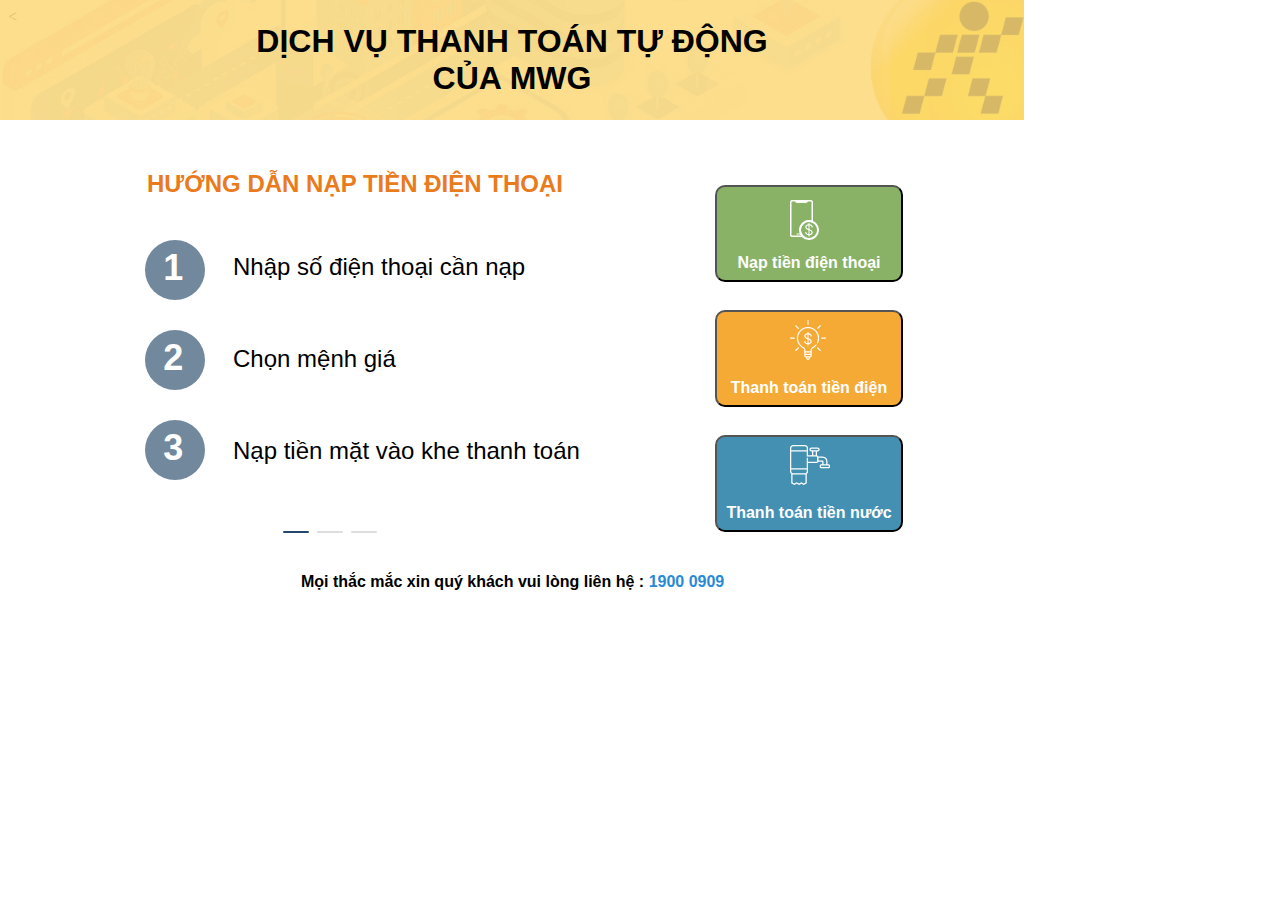
<file: index.html>
<!DOCTYPE html>
<html lang="en">
<link>
<meta charset="UTF-8">
<meta name="viewport" content="width=device-width, initial-scale=1.0">
<title>Home</title>
<link href="/main.css" rel="stylesheet">
</head>

<body>
    <div class="header">
        <img src="/img/Component 2 – 1.png">
        <div class="text-centered">DỊCH VỤ THANH TOÁN TỰ ĐỘNG CỦA MWG</div>
    </div>
    <label style="position:absolute;left:147px;top:170px;font-size:24px;font-family:Arial,Helvetica,sans-serif;font-weight:bold;color:#ea7b1c;">
        HƯỚNG DẪN NẠP TIỀN ĐIỆN THOẠI
    </label>

    <div style="left:145px;top:240px;" class="absolute">
        <div class="circle"></div>
        <div class="textin_circle">1</div>
    </div>

    <div style="left:145px;top:330px;" class="absolute">
        <div class="circle"></div>
        <div class="textin_circle">2</div>
    </div>

    <div style="left:145px;top:420px;" class="absolute">
        <div class="circle"></div>
        <div class="textin_circle">3</div>
    </div>

    <div style="left: 200px;top: 220px;" class="absolute">
        <table id="matrix-2">
            <tr>
                <td>
                    <label class="label-1">Nhập số điện thoại cần nạp</label>
                </td>
            </tr>
            <tr>
                <td>
                    <label class="label-1">Chọn mệnh giá</label>
                </td>
            </tr>
            <tr>
                <td>
                    <label class="label-1">Nạp tiền mặt vào khe thanh toán</label>
                </td>
            </tr>
        </table>
    </div>

    <div style="top:170px;left:700px;" class="absolute">
        <table id="matrix-3">
            <tr>
                <td>
                    <form action="http://127.0.0.1:5500/page/Phone/Phone.html">
                        <div>
                            <button style=" background-color:#89b266; " class="menu-btn ">Nạp tiền điện thoại</button>
                            <form action="http://127.0.0.1:5500/page/Phone/Phone.html">
                                <input class="absolute" type="image" src="img/Group 722.png" style="top:30px;left:90px;outline:none;">
                            </form>
                        </div>
                    </form>
                </td>
            </tr>
            <tr>
                <td>
                    <form action="http://127.0.0.1:5500/page/Electric/Electric.html">
                        <div>
                            <button style=" background-color:#f4aa34; " class="menu-btn ">Thanh toán tiền điện</button>
                            <form action="http://127.0.0.1:5500/page/Electric/Electric.html">
                                <input class="absolute" type="image" src="img/light-bulb.png " style="outline:none;top:150px;left:90px;">
                            </form>
                        </div>
                    </form>
                </td>
            </tr>
            <tr>
                <td>
                    <form action="">
                        <div>
                            <button style=" background-color:#4390b2; " class="menu-btn ">Thanh toán tiền nước</button>
                            <form action="">
                                <input type="image" style="outline:none;top:275px;left:90px;" class="absolute" src="img/Path 50.png ">
                            </form>
                        </div>
                    </form>
                </td>
            </tr>
        </table>
    </div>

    <img style="left: 283px; top: 531px;" class="absolute" src="img/Group 720.png">

    <label class="absolute" style="top:573px;left:301px;
                    font-size:16px;font-weight:bold;font-family:Arial,Helvetica,sans-serif;">
        Mọi thắc mắc xin quý khách vui lòng liên hệ : <span style="color:#288ad6">1900 0909</span></label>

    < </body>

</html>
</file>
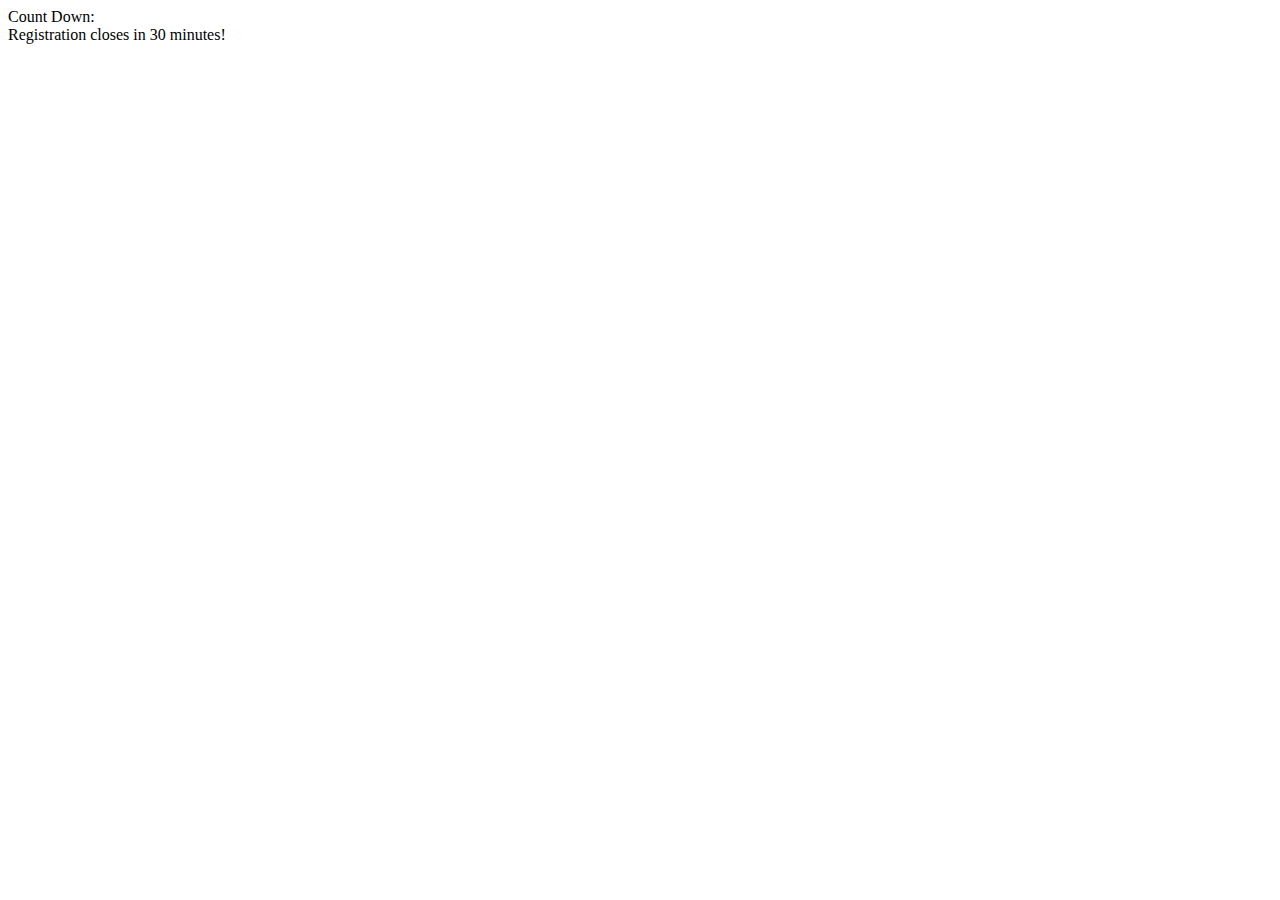
<file: test.html>
<!DOCTYPE html>
<html lang="en">

<head>
    <title>Payment</title>
    <script src="/test.js"></script>
</head>

<body>
    <div>Count Down: <span></span></div>
    <div>Registration closes in <span id="time">30</span> minutes!</div>
</body>

</html>
</file>
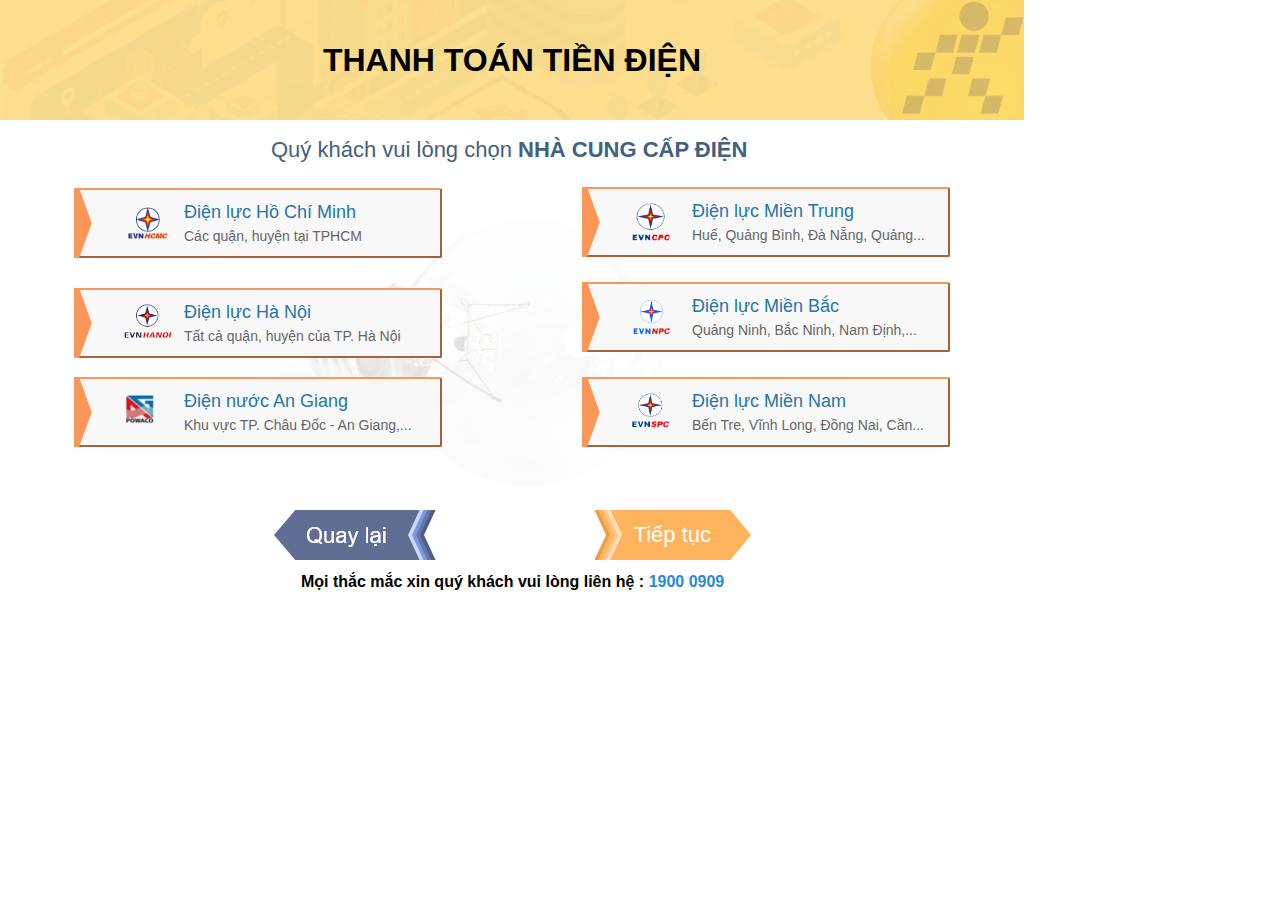
<file: page/Electric/Electric.html>
<!DOCTYPE html>
<html lang="en">

<head>
    <meta charset="UTF-8">
    <meta name="viewport" content="width=device-width, initial-scale=1.0">
    <title>Electric</title>
    <link rel="stylesheet" href="/main.css">
</head>

<body>
    <div class="header">
        <img src="/img/Component 2 – 1.png">
        <div class="text-centered">THANH TOÁN TIỀN ĐIỆN</div>
    </div>

    <label style="top: 137px ;left: 271px ;font-size: 22px;color:#416180;" class="arial absolute">Quý khách vui lòng chọn <span class="bold">NHÀ CUNG CẤP ĐIỆN</span></label>

    <img style="top:209px;left:226px;" class="absolute" src="/img/Group 773.png">

    <form action="http://127.0.0.1:5500/index.html"><input class="back_btn" type="image" src="/img/Group 737.png"></form>
    <form action="">
        <button class="next_btn" onclick="get_data()">Tiếp tục</button>
    </form>
    <img class="absolute" style="left: 590px; top: 510px;" src="/img/Group 734.png">
    <img class="absolute" style="left: 730px; top: 510px;" src="/img/Capture.PNG">

    <label class="arial bold absolute" style="top:573px;left:301px;font-size:16px;">
        Mọi thắc mắc xin quý khách vui lòng liên hệ : <span style="color:#288ad6">1900 0909</span></label>

    <div class="absolute" style="top:188px;left:74px; width: 368px;height: 70px;">
        <div>
            <button class="elec_btn"><span class="arial absolute" style="font-size:18px;top:14px;left:110px;color:#2676a8">Điện lực Hồ Chí Minh</span><br><span class="arial absolute" style="top:40px;left:110px;color:#666666;font-size: 14px;">Các quận, huyện tại TPHCM</span></button>
        </div>
        <div class="absolute" style="top:16px;left:50px;">
            <img src="/img/Image 10.png">
        </div>
        <div class="absolute" style="top:0px;left:0px;">
            <img src="/img/Path 3791.png">
        </div>
    </div>
    <div class="absolute" style="top:288px;left:74px; width: 368px;height: 70px;">
        <div>
            <button class="elec_btn"><span class="arial absolute" style="font-size:18px;top:14px;left:110px;color:#2676a8">Điện lực Hà Nội</span><br><span class="arial absolute" style="top:40px;left:110px;color:#666666;font-size: 14px;">Tất cả quận, huyện của TP. Hà Nội</span></button>
        </div>
        <div class="absolute" style="top:16px;left:50px;">
            <img src="/img/Image 15@2x copy.png">
        </div>
        <div class="absolute" style="top:0px;left:0px;">
            <img src="/img/Path 3791.png">
        </div>
    </div>
    <div class="absolute" style="top:377px;left:74px; width: 368px;height: 70px;">
        <div>
            <button class="elec_btn"><span class="arial absolute" style="font-size:18px;top:14px;left:110px;color:#2676a8">Điện nước An Giang</span><br><span class="arial absolute" style="top:40px;left:110px;color:#666666;font-size: 14px;">Khu vực TP. Châu Đốc - An Giang,...</span></button>
        </div>
        <div class="absolute" style="top:16px;left:50px;">
            <img src="/img/diennuoc-angiang.png">
        </div>
        <div class="absolute" style="top:0px;left:0px;">
            <img src="/img/Path 3791.png">
        </div>
    </div>
    <div class="absolute" style="top:187px;left:582px; width: 368px;height: 70px;">
        <div>
            <button class="elec_btn"><span class="arial absolute" style="font-size:18px;top:14px;left:110px;color:#2676a8">Điện lực Miền Trung</span><br><span class="arial absolute" style="top:40px;left:110px;color:#666666;font-size: 14px;">Huế, Quảng Bình, Đà Nẵng, Quảng...</span></button>
        </div>
        <div class="absolute" style="top:16px;left:50px;">
            <img src="/img/Image 14@2x copy.png">
        </div>
        <div class="absolute" style="top:0px;left:0px;">
            <img src="/img/Path 3791.png">
        </div>
    </div>
    <div class="absolute" style="top:282px;left:582px; width: 368px;height: 70px;">
        <div>
            <button class="elec_btn"><span class="arial absolute" style="font-size:18px;top:14px;left:110px;color:#2676a8">Điện lực Miền Bắc</span><br><span class="arial absolute" style="top:40px;left:110px;color:#666666;font-size: 14px;">Quảng Ninh, Bắc Ninh, Nam Định,...</span></button>
        </div>
        <div class="absolute" style="top:16px;left:50px;">
            <img src="/img/Image 13@2x copy.png">
        </div>
        <div class="absolute" style="top:0px;left:0px;">
            <img src="/img/Path 3791.png">
        </div>
    </div>
    <div class="absolute" style="top:377px;left:582px; width: 368px;height: 70px;">
        <div>
            <button class="elec_btn"><span class="arial absolute" style="font-size:18px;top:14px;left:110px;color:#2676a8">Điện lực Miền Nam</span><br><span class="arial absolute" style="top:40px;left:110px;color:#666666;font-size: 14px;">Bến Tre, Vĩnh Long, Đồng Nai, Cần...</span></button>
        </div>
        <div class="absolute" style="top:16px;left:50px;">
            <img src="/img/Image 12@2x.png">
        </div>
        <div class="absolute" style="top:0px;left:0px;">
            <img src="/img/Path 3791.png">
        </div>
    </div>


</body>

</html>
</file>
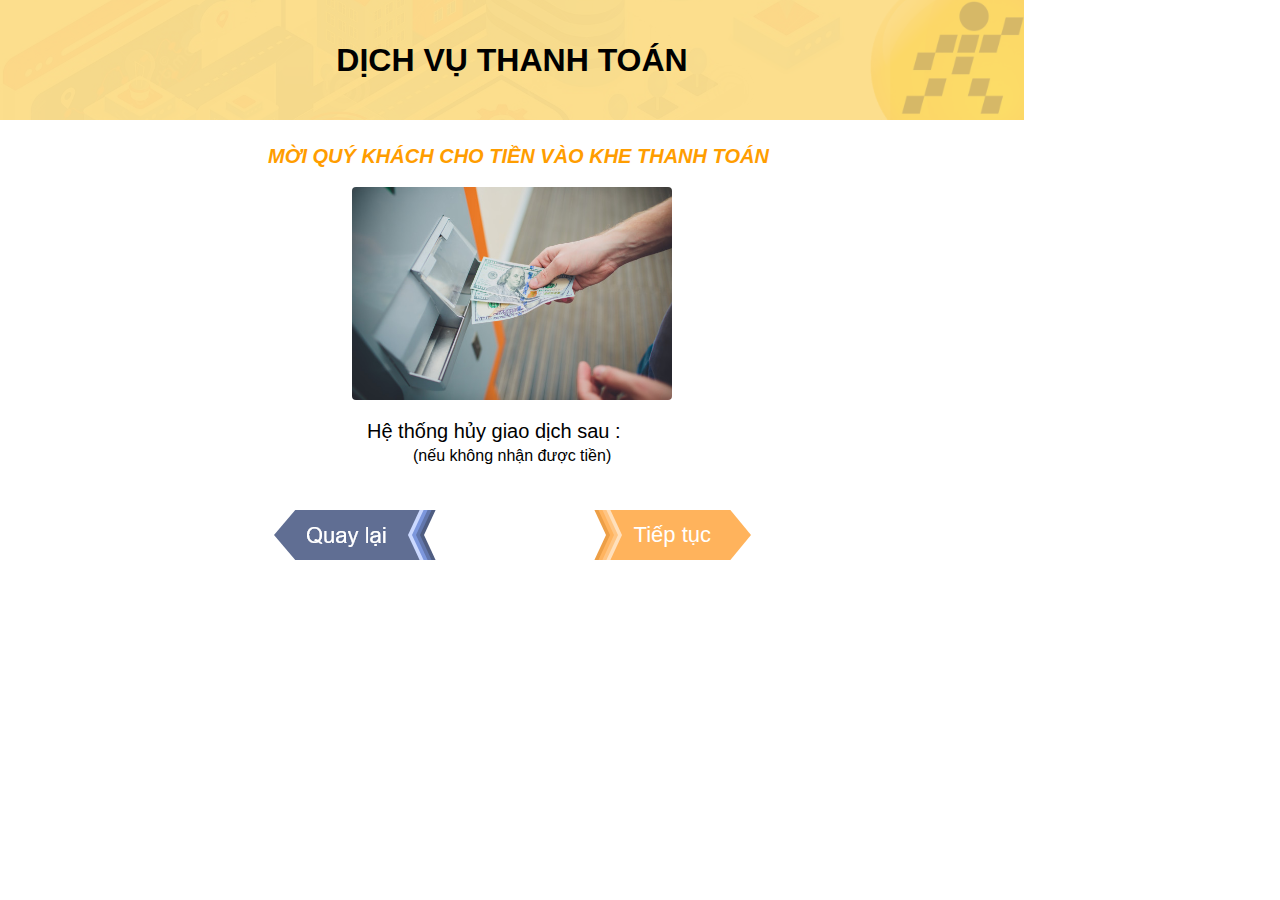
<file: page/payment/Payment.html>
<!DOCTYPE html>
<html lang="en">

<head>
    <link rel="stylesheet" href="/main.css">
</head>

<body>
    <div class="header">
        <img src="/img/Component 2 – 1.png">
        <div class="text-centered">DỊCH VỤ THANH TOÁN</div>
    </div>
    <div class="absolute" style="left:352px;top:187px;"><img src="/img/Image 27.png"></div>
    <div style="font-size: 20px;top:145px;left:268px;color: #FF9D00" class=" arial bold italic absolute"> MỜI QUÝ KHÁCH CHO TIỀN VÀO KHE THANH TOÁN</div>
    <div style="font-size: 20px;top:420px;left:367px;" class=" arial absolute"> Hệ thống hủy giao dịch sau : <span id="countdown" class="arial" style="font-size:20px;color:#d52525"></span></div>
    <div style="font-size: 16px;top:447px;left:413px;" class=" arial absolute"> (nếu không nhận được tiền)</div>
    <form action=""><input class="back_btn" type="image" src="/img/Group 737.png"></form>

    <form action="">
        <button class="next_btn">Tiếp tục</button>
    </form>

    <img style="position: absolute; left: 590px; top: 510px;" src="/img/Group 734.png">
    <img style="position: absolute; left: 730px; top: 510px;" src="/img/Capture.PNG">

    <script>
        var timeleft = 30;
        var Timer = setInterval(countdown, 1000);

        function countdown() {
            if (timeleft <= 0) {
                clearInterval(Timer);
                document.getElementById("countdown").innerHTML = "0s";
            } else {
                document.getElementById("countdown").innerHTML = timeleft + "s";
            }
            timeleft -= 1;
        }
    </script>

</body>

</html>
</file>
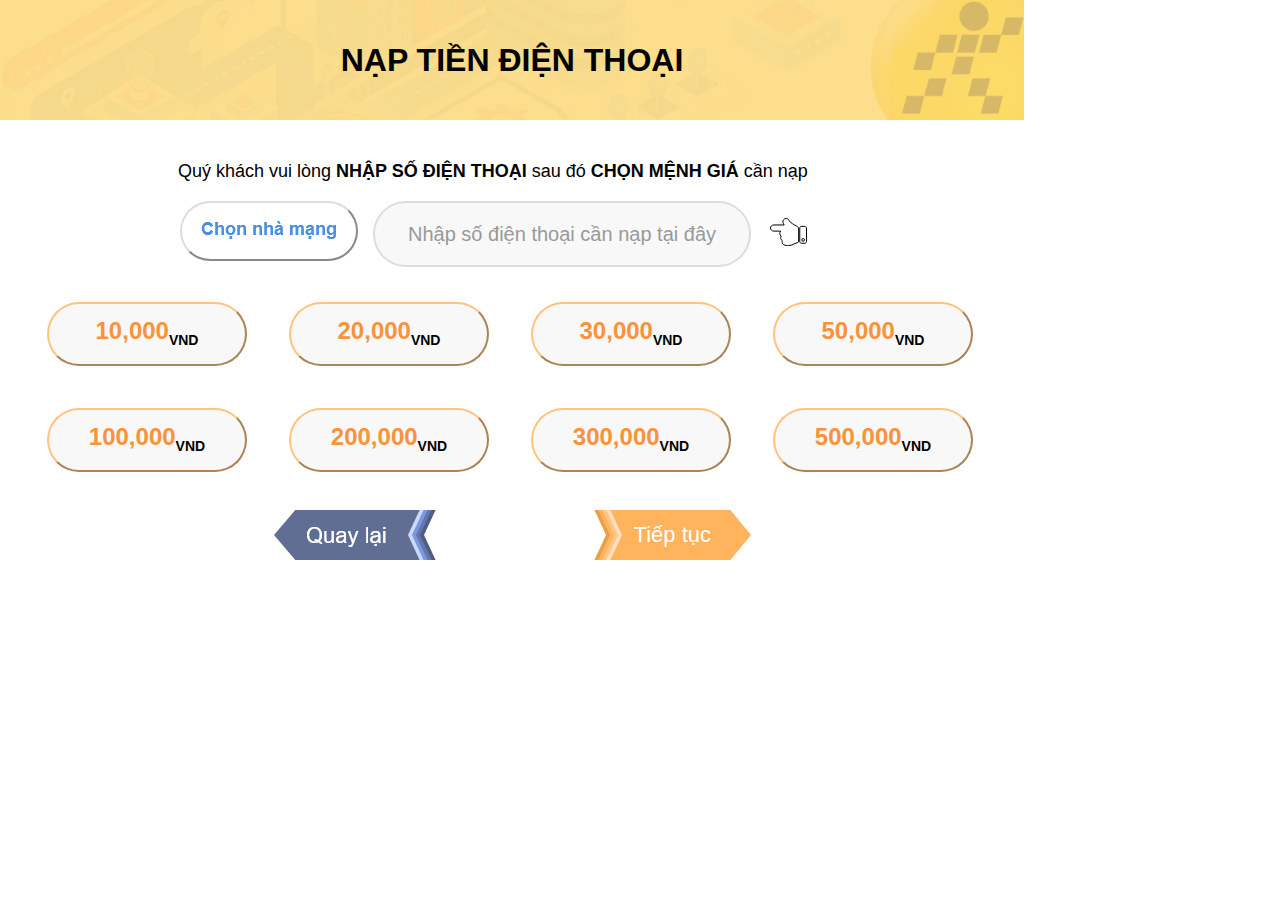
<file: page/Phone/Phone.html>
<!DOCTYPE html>
<html lang="en">

<head>
    <meta charset="UTF-8">
    <meta name="viewport" content="width=device-width, initial-scale=1.0">
    <link rel="stylesheet" href="/main.css">
    <script src="/script1.js"></script>
    <title>Phone</title>
</head>

<body>
    <div class="header">
        <img src="/img/Component 2 – 1.png">
        <div class="text-centered">NẠP TIỀN ĐIỆN THOẠI</div>
    </div>
    <label class="label">Quý khách vui lòng <b>NHẬP SỐ ĐIỆN THOẠI</b> sau đó <b>CHỌN MỆNH GIÁ</b> cần nạp</label>
    <button id="cnm_btn" class="cnm_btn" onclick="open_popup()"><img id="cnm_img" src="/img/Chọn nhà mạng.png"></button>
    <img style="position: absolute;left: 770px;top: 217.5px" src="/img/Icon awesome-hand-point-up.png">
    <input id="numberphone" class="text-input" type="text" placeholder="Nhập số điện thoại cần nạp tại đây">

    <div id="btn_matrix">
        <table id="matrix">
            <tr>
                <td>
                    <button class="btn" onclick="a1()">10,000<sub style="color: black; font-size: 14px;">VND<sub></button>
                </td>
                <td>
                    <button class="btn" onclick="a2()">20,000<sub style="color: black; font-size: 14px;">VND<sub></button>
                </td>
                <td>
                    <button class="btn" onclick="a3()">30,000<sub style="color: black; font-size: 14px;">VND<sub></button>
                </td>
                <td>
                    <button class="btn" onclick="a4()">50,000<sub style="color: black; font-size: 14px;">VND<sub></button>
                </td>
            </tr>
            <tr>
                <td>
                    <button class="btn" onclick="b1()">100,000<sub style="color: black; font-size: 14px;">VND<sub></button>
                </td>
                <td>
                    <button class="btn" onclick="b2()">200,000<sub style="color: black; font-size: 14px;">VND<sub></button>
                </td>
                <td>
                    <button class="btn" onclick="b3()">300,000<sub style="color: black; font-size: 14px;">VND<sub></button>
                </td>
                <td>
                    <button class="btn" onclick="b4()">500,000<sub style="color: black; font-size: 14px;">VND<sub></button>
                </td>
            </tr>

        </table>
    </div>
    <form action="http://127.0.0.1:5500/index.html"><input class="back_btn" type="image" src="/img/Group 737.png"></form>
    <form action="http://127.0.0.1:5500/page/Phone/PhoneCheck.html">
        <button class="next_btn" onclick="get_data()">Tiếp tục</button>
    </form>

    <img style="position: absolute; left: 590px; top: 510px;" src="/img/Group 734.png">
    <img style="position: absolute; left: 730px; top: 510px;" src="/img/Capture.PNG">

    <div class="form-popup" id="my-popup">
        <div id="btn1-matrix">
            <table id="matrix1">
                <tr>
                    <td>
                        <button id="mobiphone" class="btn-1" onclick="mobiphone()"><img src="/img/Image 31.png"></button>
                    </td>
                    <td>
                        <button id="viettel" class="btn-1" onclick="viettel()"><img src="/img/Image 32.png"></button>
                    </td>
                    <td>
                        <button id="vinaphone" class="btn-1" onclick="vinaphone()"><img src="/img/Image 33.png"></button>
                    </td>
                    <td>
                        <button id="vietnammobile" class="btn-1" onclick="vietnammobile()"><img src="/img/Image 34.png"></button>
                    </td>
                    <td>
                        <button id="gmobile" class="btn-1" onclick="gmobile()"><img src="/img/gmobile.png"></button>
                    </td>
                </tr>
            </table>
        </div>
        <button class="exit-popup" onclick="close_popup()">Tiếp tục</button>
    </div>
</body>

</html>
</file>
<file: main.css>
body {
    width: 1024px;
    height: 600px;
}

.header {
    width: 1024px;
    height: 120px;
    position: absolute;
    top: 0px;
    left: 0px;
}

.text-centered {
    position: absolute;
    top: 50%;
    left: 50%;
    transform: translate(-50%, -50%);
    font-size: 32px;
    font-family: Arial, Helvetica, sans-serif;
    font-weight: bold;
    text-align: center;
}

.label {
    font-size: 18px;
    font-family: Arial, Helvetica, sans-serif;
    position: absolute;
    left: 178px;
    top: 161px;
    width: 100%;
}

.cnm_btn {
    width: 178px;
    height: 60px;
    border-radius: 50px;
    border-color: #dddddd;
    position: absolute;
    left: 180px;
    top: 201px;
    color: #4a90e2;
    font-size: 18px;
    font-family: Arial, Helvetica, sans-serif;
    outline: none;
    background-color: white;
    font-weight: bold;
}

.cnm_btn:active {
    background-color: #dddddd;
    color: #2172d0;
}

.text-input {
    width: 370px;
    height: 60px;
    border-radius: 50px;
    position: absolute;
    left: 373px;
    top: 201px;
    outline: none;
    font-size: 22px;
    font-family: Arial, Helvetica, sans-serif;
    border: 2px solid;
    border-color: #dddddd;
    background-color: #f8f8f8;
    text-align: center;
    color: #f8923b;
    font-weight: bold;
}

.text-input:active {
    border-color: #f8923b;
}

.text-input:target {
    border-color: #f8923b;
}

.text-input:focus {
    border-color: #f8923b;
}

::placeholder {
    opacity: 1;
    color: #999999;
    font-size: 20px;
    font-family: Arial, Helvetica, sans-serif;
    font-weight: lighter;
}

.btn {
    width: 200px;
    height: 64px;
    border-radius: 50px;
    font-size: 24px;
    text-align: center;
    font-family: Arial, Helvetica, sans-serif;
    font-weight: bold;
    color: #f8923b;
    border-color: #ffc37e;
    outline: none;
    background-color: #f8f8f8;
}

.btn:active {
    background-color: #ffc37e;
    color: white;
    border: none;
}

.btn:focus {
    background-color: #ffc37e;
    color: white;
}

.btn:target {
    background-color: #ffc37e;
    color: white;
}

#btn_matrix {
    position: absolute;
    left: 25px;
    top: 280px;
}

#matrix td {
    padding: 20px;
}

.back_btn {
    position: absolute;
    left: 274px;
    top: 510px;
    outline: none;
}

.next_btn {
    position: absolute;
    left: 594.6px;
    top: 510px;
    outline: none;
    width: 155.4px;
    height: 50px;
    font-size: 22px;
    font-family: Arial, Helvetica, sans-serif;
    color: white;
    background-color: #ffb35c;
    border-color: #ffb35c;
    border: none;
}

.form-popup {
    display: none;
    width: 1024px;
    height: 326px;
    position: absolute;
    left: 0px;
    top: 274px;
    background-color: #fff2e2;
}

.btn-1 {
    width: 158px;
    height: 64px;
    border-radius: 50px;
    background-color: #fcfcfc;
    outline: none;
    border-color: #bbbbbb;
}

.btn-1:active {
    background-color: #ffc37e;
}

.btn-1:target {
    background-color: #ffc37e;
}

.btn-1:focus {
    background-color: #ffc37e;
}

#btn1-matrix {
    position: absolute;
    left: 15px;
    top: 20px;
}

#matrix1 td {
    padding: 19px;
}

.exit-popup {
    width: 179px;
    height: 50px;
    border-radius: 15px;
    background-color: #4a90e2;
    border: none;
    position: absolute;
    left: 412px;
    top: 150px;
    font-size: 18px;
    font-weight: bold;
    font-family: Arial, Helvetica, sans-serif;
    color: white;
    outline: none;
}

.lb_sdt {
    font-size: 24px;
    font-family: Arial, Helvetica, sans-serif;
}

#currency {
    font-size: 24px;
    font-family: Arial, Helvetica, sans-serif;
    font-weight: bold;
    color: #7fbc37;
}

#vnd {
    font-size: 16px;
    font-family: Arial, Helvetica, sans-serif;
    font-weight: bold;
}

.circle {
    border-radius: 50%;
    width: 60px;
    height: 60px;
    background-color: #71889d;
}

.textin_circle {
    position: absolute;
    top: 47%;
    left: 47%;
    transform: translate(-50%, -50%);
    color: white;
    font-size: 36px;
    font-family: Arial, Helvetica, sans-serif;
    font-weight: bold;
}

#matrix-2 td {
    padding: 31px;
}

.label-1 {
    font-size: 24px;
    font-family: Arial, Helvetica, sans-serif;
}

.menu-btn {
    width: 188px;
    height: 97px;
    border-radius: 10px;
    padding-top: 60px;
    font-size: 16px;
    font-family: Arial, Helvetica, sans-serif;
    font-weight: bold;
    color: white;
    outline: none;
}

#matrix-3 td {
    padding: 13px;
}

.arial {
    font-family: Arial, Helvetica, sans-serif;
}

.bold {
    font-weight: bold;
}

.absolute {
    position: absolute;
}
.italic{
    font-style:italic;
}
.elec_btn {
    width: 368px;
    height: 70px;
    border-color: #fa9658;
    background-color: #f8f8f8;
    border-radius: 2px;
    outline: none;
}

.elec_btn:focus {
    background-color: #ffd9c1;
}
</file>
